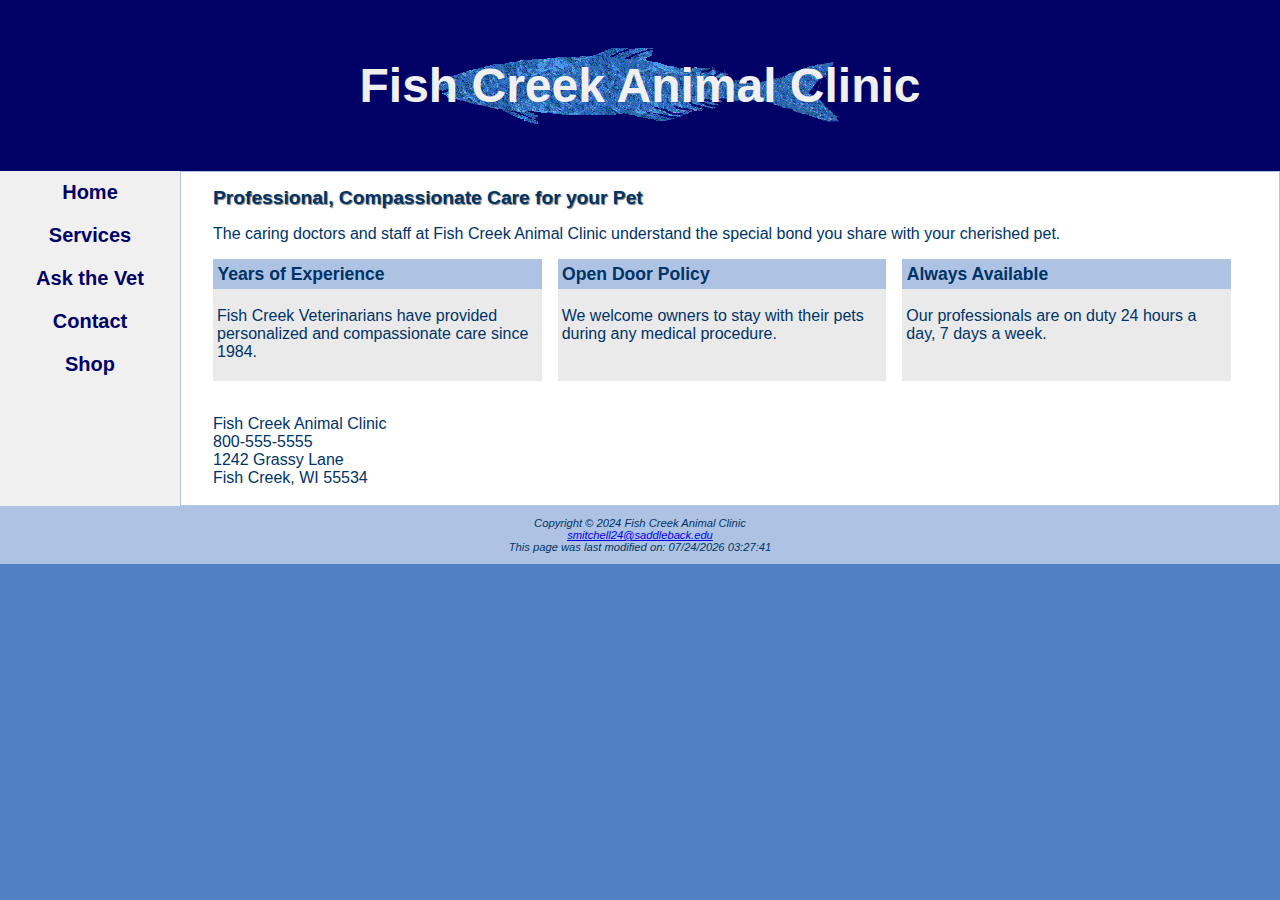
<file: index.html>
<!DOCTYPE html>
<html lang="en">
<head>
  <meta charset="UTF-8">
  <meta name="viewport" content="width=device-width, initial-scale=1.0">
  <title>Fish Creek Animal Clinic</title>
  <link rel="stylesheet" href="fishcreek.css">
</head>
<body>
  <div id="wrapper">
  <header><h1>Fish Creek Animal Clinic</h1></header>

  <nav>
    <ul>
      <li><a href="index.html">Home</a></li>
      <li><a href="services.html">Services</a></li>
      <li><a href="askvet.html">Ask the Vet</a></li>
      <li><a href="contact.html">Contact</a></li>
      <li><a href="shop.html">Shop</a></li>
    </ul>
  </nav>

  <main>
    <h2>Professional, Compassionate Care for your Pet</h2>

    <p>
      The caring doctors and staff at Fish Creek Animal Clinic understand the special bond you share with your cherished pet.
    </p>
    <div id="flow">
      <section>
        <h3>Years of Experience</h3>
        <p>
          Fish Creek Veterinarians have provided personalized and compassionate care since 1984.
        </p>
      </section>

      <section>
        <h3>Open Door Policy</h3>
        <p>
          We welcome owners to stay with their pets during any medical procedure.
        </p>
      </section>

      <section>
        <h3>Always Available</h3>
        <p>
          Our professionals are on duty 24 hours a day, 7 days a week.
        </p>
      </section>
    </div>
    <br>

    <div class="address">
      Fish Creek Animal Clinic <br>
      <a id="mobile" href="tel:800-555-5555">800-555-5555</a>
      <span id="desktop">800-555-5555</span>
      <br>
      1242 Grassy Lane <br>
      Fish Creek, WI 55534 <br><br>
    </div>
  </main>

  <footer>
    Copyright &copy; 2024 Fish Creek Animal Clinic<br>
    <a href="mailto:smitchell24@saddleback.edu">
      smitchell24@saddleback.edu</a>
    <div>
      This page was last modified on:
      <script>
        document.write(document.lastModified);
      </script>
    </div>
  </footer>
  </div>
</body>
</html>
</file>
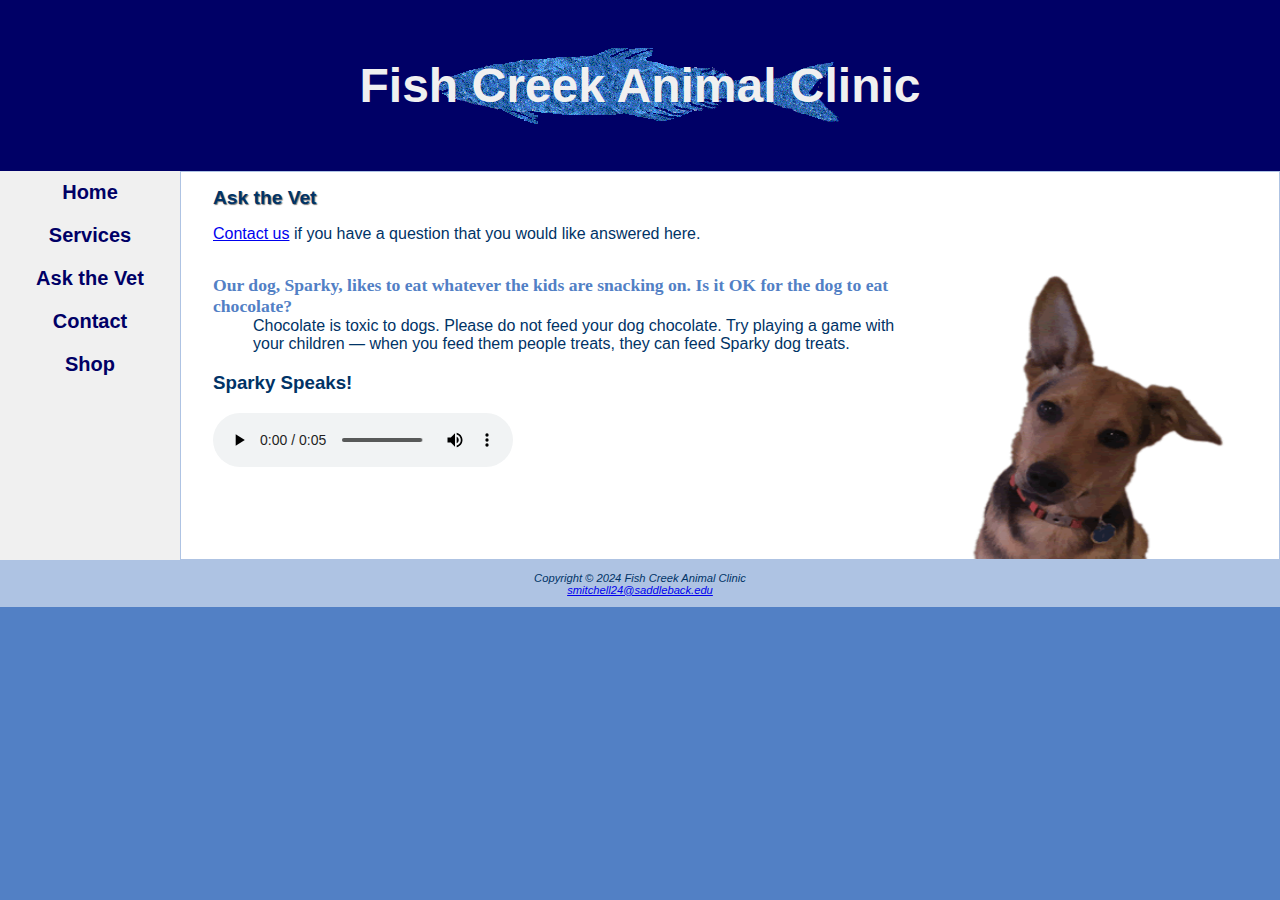
<file: askvet.html>
<!DOCTYPE html>
<html lang="en">

<head>
  <meta charset="UTF-8">
  <meta name="viewport" content="width=device-width, initial-scale=1.0">
  <title>Fish Creek Animal Clinic Ask the Vet</title>
  <link rel="stylesheet" href="fishcreek.css">
</head>

<body onload="alert('Send in your question to Ask the Vet and receive a 10% discount');">
  <div id="wrapper">
  <header>
    <h1>Fish Creek Animal Clinic</h1>
  </header>
  
  <nav>
    <ul>
      <li><a href="index.html">Home</a></li>
      <li><a href="services.html">Services</a></li>
      <li><a href="askvet.html">Ask the Vet</a></li>
      <li><a href="contact.html">Contact</a></li>
      <li><a href="shop.html">Shop</a></li>
    </ul>
  </nav>

  <main>

    <h2>Ask the Vet</h2>
    
    <p>
      <a href="contact.html">Contact us</a> if you have a question that you would like answered here.   
    </p>

    <div id="flow">
      <article>
      <dl>
        <dt>Our dog, Sparky, likes to eat whatever the kids are snacking on. Is it
        OK for the dog to eat chocolate?</dt>
        <dd>Chocolate is toxic to dogs. Please do not feed your dog chocolate. Try
        playing a game with your children &mdash; when you feed them people treats, they
        can feed Sparky dog treats.</dd>
      </dl>

      <h3>Sparky Speaks!</h3>
      <audio controls="controls">
        <source src="sparky.mp3" type="audio/mpeg">
        <source src="sparky.ogg" type="audio/ogg">
      </audio>
      </article>

      <img src="dog.gif" height="300" width="317" alt="curious dog head">
    </div>
  </main>

  <footer>
    Copyright &copy; 2024 Fish Creek Animal Clinic<br>
    <a href="mailto:smitchell24@saddleback.edu">
      smitchell24@saddleback.edu</a>
  </footer>
  </div>
</body>

</html>
</file>
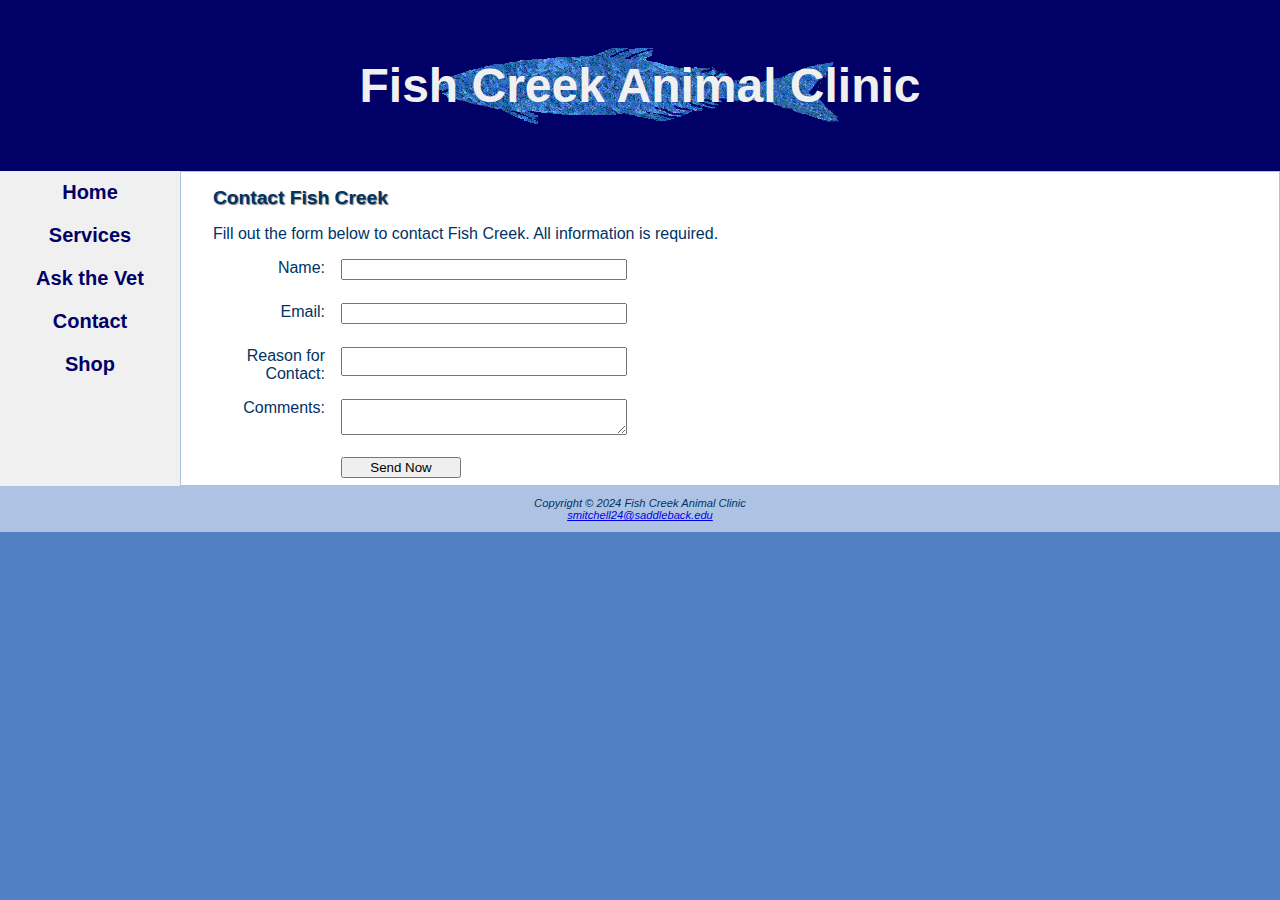
<file: contact.html>
<!DOCTYPE html>
<html lang="en">

<head>
  <meta charset="UTF-8">
  <meta name="viewport" content="width=device-width, initial-scale=1.0">
  <title>Fish Creek Animal Clinic Contact</title>
  <link rel="stylesheet" href="fishcreek.css">
</head>

<body>
  <div id="wrapper">
  <header>
    <h1>Fish Creek Animal Clinic</h1>
  </header>
  
  <nav>
    <ul>
      <li><a href="index.html">Home</a></li>
      <li><a href="services.html">Services</a></li>
      <li><a href="askvet.html">Ask the Vet</a></li>
      <li><a href="contact.html">Contact</a></li>
      <li><a href="shop.html">Shop</a></li>
    </ul>
  </nav>

  <main>

    <h2>Contact Fish Creek</h2>
    
    <p>
      Fill out the form below to contact Fish Creek. All information is required.
    </p>

    <form method="post" action="https://webdevbasics.net/scripts/fishcreek.php">

      <label for="myName">Name:</label>
      <input type="text" name="myName" id="myName" required>

      <label for="myEmail">Email:</label>
      <input type="email" name="myEmail" id="myEmail" required>

      <label for="myReason">Reason for Contact:</label>
      <input type="text" name="myReason" id="myReason" list="reasons" required>
        <datalist id="reasons">
          <option value="New Patient" label="New Patient">
          <option value="Appointment" label="Appointment">
          <option value="House Call" label="House Call">
          <option value="Information" label="Information">
          <option value="Ask The Vet" label="Ask The Vet">
        </datalist>

      <label for="myComments">Comments:</label>
      <textarea name="myComments" id="myComments" rows="2" cols="20" required></textarea>

      <input type="submit" value="Send Now" id="mySubmit">

    </form>

  </main>

  <footer>
    Copyright &copy; 2024 Fish Creek Animal Clinic<br>
    <a href="mailto:smitchell24@saddleback.edu">
      smitchell24@saddleback.edu</a>
  </footer>
  </div>
</body>

</html>
</file>
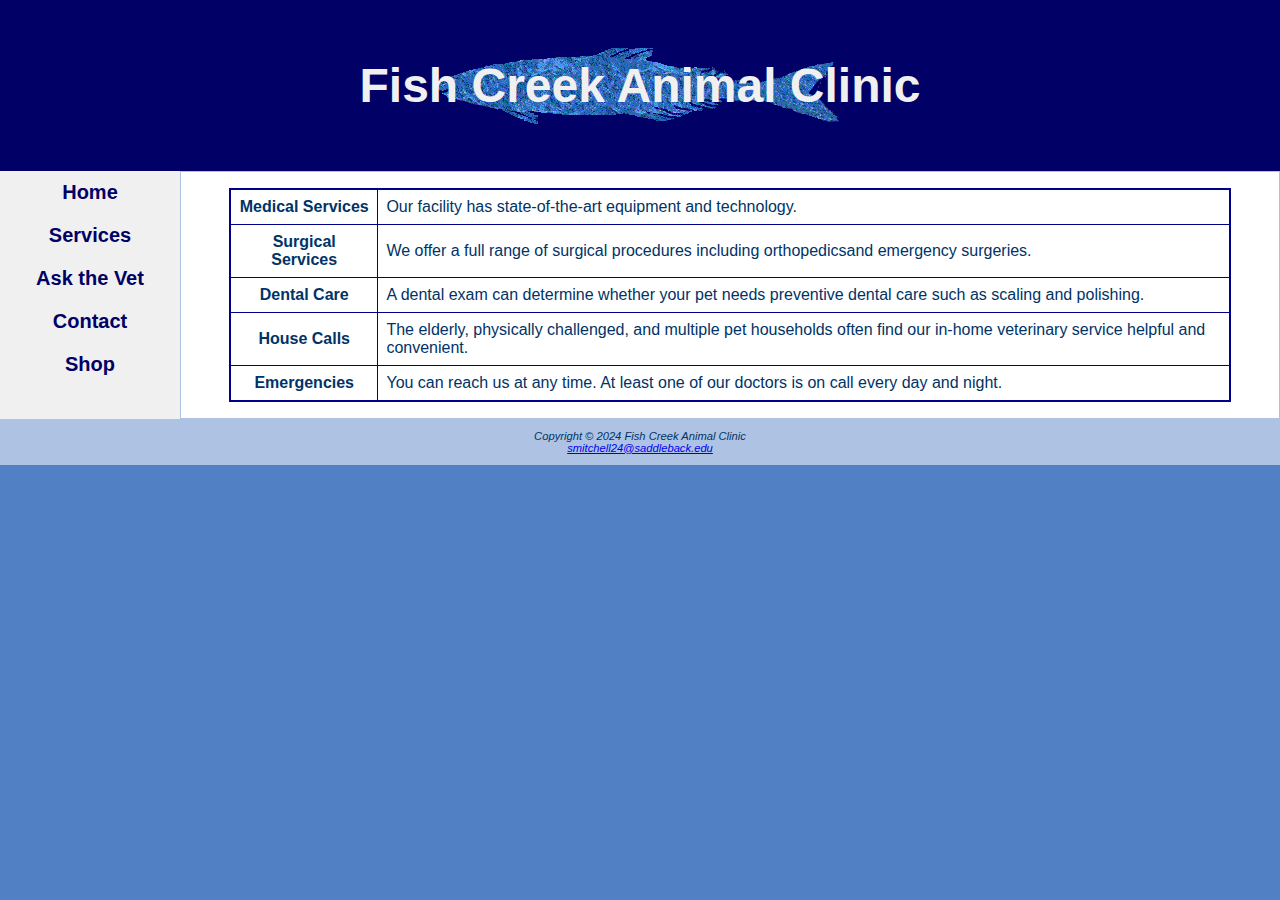
<file: services.html>
<!DOCTYPE html>
<html lang="en">

<head>
  <meta charset="UTF-8">
  <meta name="viewport" content="width=device-width, initial-scale=1.0">
  <title>Fish Creek Animal Clinic Services</title>
  <link rel="stylesheet" href="fishcreek.css">
</head>

<body>
  <div id="wrapper">
  <header>
    <h1>Fish Creek Animal Clinic</h1>
  </header>
  
  <nav>
    <ul>
      <li><a href="index.html">Home</a></li>
      <li><a href="services.html">Services</a></li>
      <li><a href="askvet.html">Ask the Vet</a></li>
      <li><a href="contact.html">Contact</a></li>
      <li><a href="shop.html">Shop</a></li>
    </ul>
  </nav>

  <main>
    <!-- <h2>Professional Services</h2> -->

    <table>
      <tr>
        <th>Medical Services</th>
        <td>Our facility has state-of-the-art equipment and technology.</td>
      </tr>
      <tr>
        <th>Surgical Services</th>
        <td>We offer a full range of surgical procedures including orthopedicsand emergency surgeries.</td>
      </tr>
      <tr>
        <th>Dental Care</th>
        <td>A dental exam can determine whether your pet needs preventive dental care such as scaling and polishing.</td>
      </tr>
      <tr>
        <th>House Calls</th>
        <td>The elderly, physically challenged, and multiple pet households often find our in-home veterinary service helpful and
        convenient.</td>
      </tr>
      <tr>
        <th>Emergencies</th>
        <td>You can reach us at any time. At least one of our doctors is on call every day and night.</td>
      </tr>
    </table>

  </main>

  <footer>    
    Copyright &copy; 2024 Fish Creek Animal Clinic<br>
    <a href="mailto:smitchell24@saddleback.edu">
      smitchell24@saddleback.edu</a>
  </footer>
  </div>
</body>

</html>
</file>
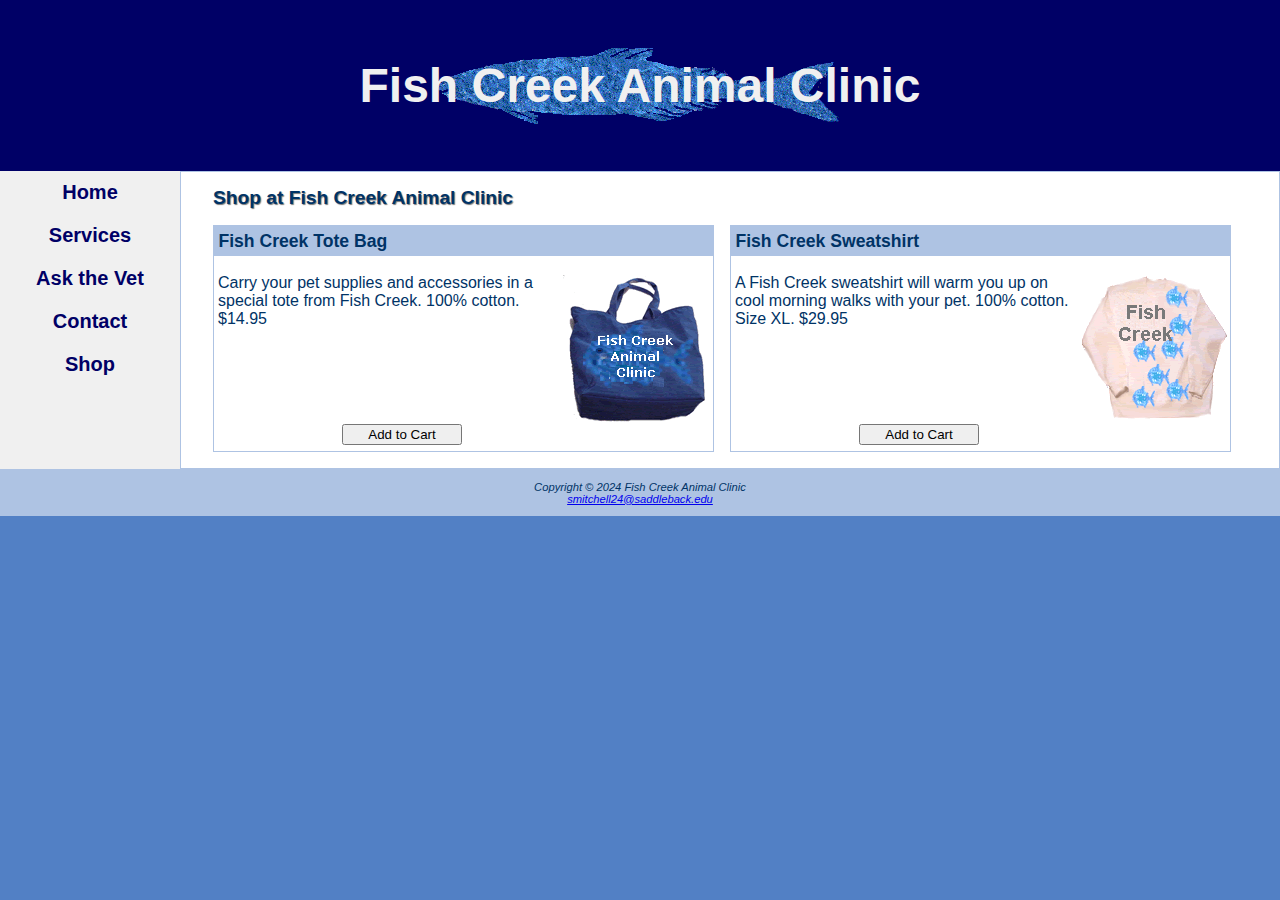
<file: shop.html>
<!DOCTYPE html>
<html lang="en">

<head>
  <meta charset="UTF-8">
  <meta name="viewport" content="width=device-width, initial-scale=1.0">
  <title>Fish Creek Shop</title>
  <link rel="stylesheet" href="fishcreek.css">
</head>

<body>
  <div id="wrapper">
    <header>
      <h1>Fish Creek Animal Clinic</h1>
    </header>

    <nav>
      <ul>
        <li><a href="index.html">Home</a></li>
        <li><a href="services.html">Services</a></li>
        <li><a href="askvet.html">Ask the Vet</a></li>
        <li><a href="contact.html">Contact</a></li>
        <li><a href="shop.html">Shop</a></li>
      </ul>
    </nav>

    <main>
      <h2>Shop at Fish Creek Animal Clinic</h2>

      <div id="flow">
        <section id="shop">
          <h3>Fish Creek Tote Bag</h3>
          <img src="fishtote.gif" alt="Fish Creek Tote Bag">
          <p>Carry your pet supplies and accessories in a special tote from Fish Creek. 100% cotton. $14.95</p>
          <form method="post" action="https://webdevbasics.net/cart.html">
            <input type="submit" value="Add to Cart">
          </form>
        </section>

        <section id="shop">
          <h3>Fish Creek Sweatshirt</h3>
          <img src="fishsweat.gif" alt="Fish Creek Sweatshirt">
          <p>A Fish Creek sweatshirt will warm you up on cool morning walks with your pet.
          100% cotton. Size XL. $29.95</p>
          <form method="post" action="https://webdevbasics.net/cart.html">
            <input type="submit" value="Add to Cart">
          </form>
        </section>
      </div>

    </main>

    <footer>
      Copyright &copy; 2024 Fish Creek Animal Clinic<br>
      <a href="mailto:smitchell24@saddleback.edu">
        smitchell24@saddleback.edu</a>
    </footer>
  </div>
</body>

</html>
</file>
<file: fishcreek.css>
* { box-sizing: border-box; }

body { 
      background-color: #5280c5; 
      color: #003366;
      font-family: Verdana, Arial, sans-serif; 
      margin: 0;
     }

main {
      padding-left: 2em;
      padding-right: 2em;
      background-color: white;
      border: 1px solid #AEC3E3;
      overflow: auto;
      display: block;
     }

header {
        color: #f0f0f0;
        background-image: url(lilfish.gif);
        background-position: center;
        background-repeat: no-repeat;
        padding: 1em;
        text-align: center;
        background-color: #000066;
       }

header a {
          text-decoration: none;
         }

header a:link {
               color: #f0f0f0;
              }

header a:visited {
                  color: #f0f0f0;
                 }

header a:hover {
                color: #AEC3E3;
               }

h1 {
    font-size: 2em;
    padding: 0.2em;
    text-shadow: #CCCCCC;
    animation-duration: 5s;
    animation-name: fadein;
    animation-timing-function: ease-out;
}

h2 {
    font-size: 1.2em;
    text-shadow: 1px 1px 1px #777;
   }

section {
         margin-right: 1em;
         margin-bottom: 1em;
         padding: 0;
         background-color: #eaeaea;
        }

section h3 {
            padding: .25em;
            margin-top: 0;
            margin-top: 0;
            font-size: 110%;
            background-color: #AEC3E3;
           }

section p {
           padding-top: 0;
           padding-left: .25em;
           padding-right: .25em;
           padding-bottom: .25em;
          }          

dt { 
    color: #5280c5;
    font-size: 1.1em;
    font-weight: bold;
    font-family: Georgia, 'Times New Roman', Times, serif;
   }

nav {
     text-align: center;
    }

nav ul {
        list-style-type: none;
        display: flex;
        flex-direction: column;
        margin: 0;
        padding: 0;
        font-size: 1.5em;
       }
nav li {
        padding-top: .5em;
        padding-bottom: .5em;
        width: 100%;
        border-bottom: 1px solid #000066;
}

nav a {
        text-decoration: none;
      }

nav a:link {
            color: #000066;
           }
nav a:visited {
               color: #5280c5;
              }
nav a:hover {
             color: #3262a3;
            }

footer {
        font-size: .70em;
        font-style: italic;
        text-align: center;
        background-color: #AEC3E3;
        padding: 1em;
       }

table {
        margin: 1em;
        border: darkblue 2px solid;
        border-collapse: collapse;
}

td, th {
        padding: 0.5em;
        border: darkblue 1px solid;
}

.category {
           font-weight: bold;
           color: #5380C5;
           font-family: Georgia, Times, 'Times New Roman', serif;
          }

.address{
         clear: left;
        }


#wrapper {

          background-color: #f0f0f0;
         }

#mobile {
        display: inline;
}

#desktop {
        display: none;
}

#shop {
        background-color: white;
        border: 1px solid #AEC3E3;
}

#shop img {
        float: right;
}

#shop form {
        clear: right;
}

form { display: flex;
        flex-direction: column;
        padding-left: 1em; width: 80%; 
     }

input, textarea { margin-bottom: .5em; }

@keyframes fadein {
        from { opacity: 0; }
        to { opacity: 1; }
}

@media (min-width: 600px) {
        header {
                background-image: url(bigfish.gif);
        }
        h1 {
                font-size: 3em;
        }
        nav ul {
                display: flex;
                flex-direction: row;
                flex-wrap: nowrap;
                justify-content: space-around;
        }
        nav li {
                border-bottom: none;
        }
        section {
                min-width: 30%;
                flex: 1;
        }
        dl {
                flex: 2;
        }
        img {
                flex: 1;
        }
        #flow {
                display: flex;
                flex-direction: row;
                flex-wrap: wrap;
        }
        #mobile {
                display: none;
        }
        #desktop {
                display: inline;
        }

        form {
              width: 40%;
	      display: grid;
	      grid-gap: 1em;
	      gap: 1em;
	      grid-template-columns: 6em 1fr;
	      grid-template-rows: auto;  
        }

        input[type="submit"] { grid-column: 2 / 2;
  	 width: 9em; }
        
        label {
         text-align: right;
        }

        article {
         flex: 2;
        }
}

@media (min-width: 1024px) {
  header { grid-area: header; }
  nav { grid-area: nav; }
  main { grid-area: main; }
  footer { grid-area: footer; }
  #wrapper { 
        display: grid;
        grid-template:
              "header header"
              "nav    main"
              "footer footer"
              / 180px; }
  nav ul {
        flex-direction: column;
        font-size: 1.25em;
        font-weight: bold;
  }
}
</file>
